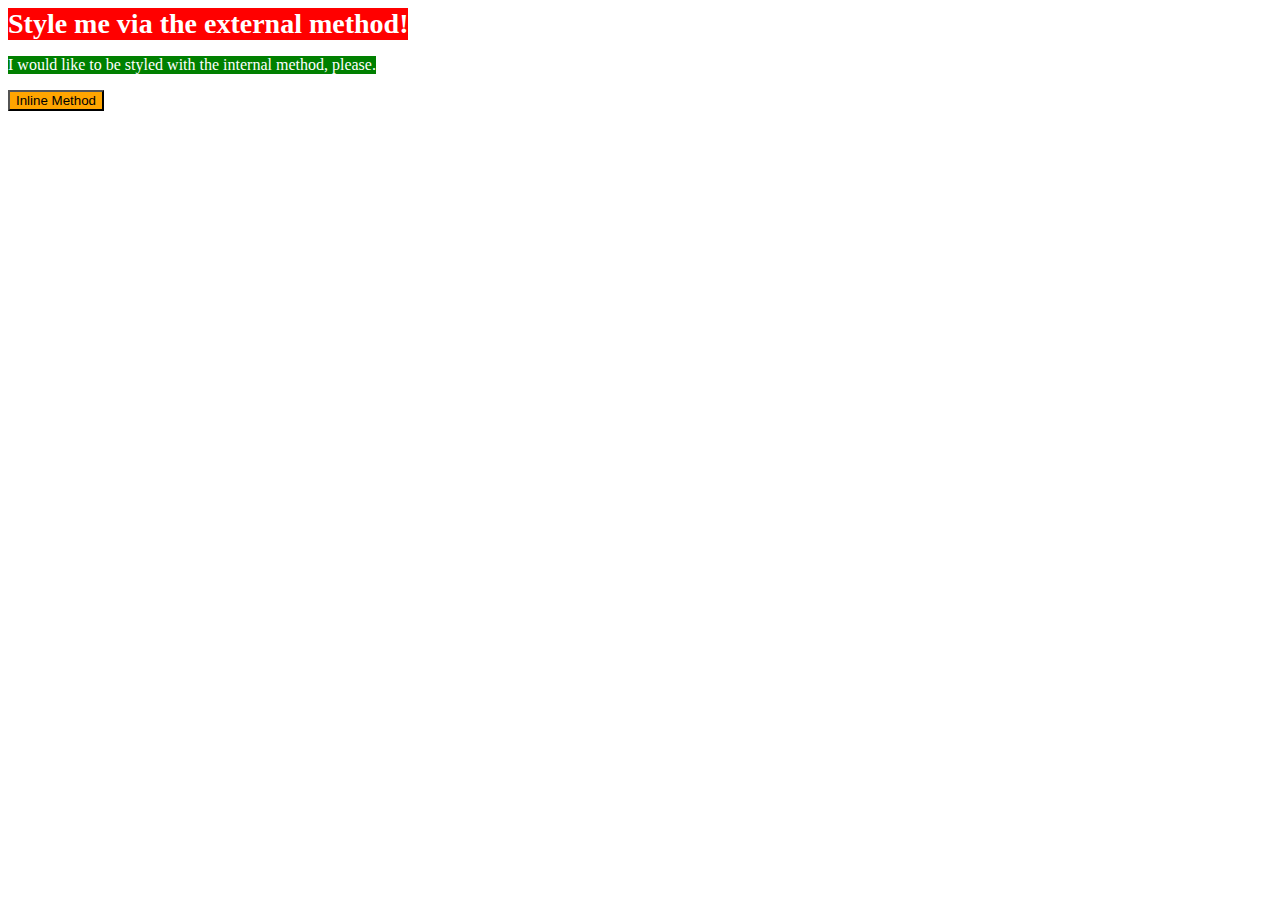
<file: foundations/01-css-methods/index.html>
<!DOCTYPE html>
<html lang="en">
  <head>
    <meta charset="UTF-8">
    <meta http-equiv="X-UA-Compatible" content="IE=edge">
    <meta name="viewport" content="width=device-width, initial-scale=1.0">
    <title>Methods for Adding CSS</title>
    <link rel="stylesheet" href="styles.css">
    <style>
      p {
        color: white;
        background-color: green;
        width: fit-content;
        font-size: 16px;
      }
    </style>
  </head>

  <body>
    <div>Style me via the external method!</div>
    <p>I would like to be styled with the internal method, please.</p>
    <button style="color:black;background-color: orange;">Inline Method</button>
  </body>

</html>
</file>
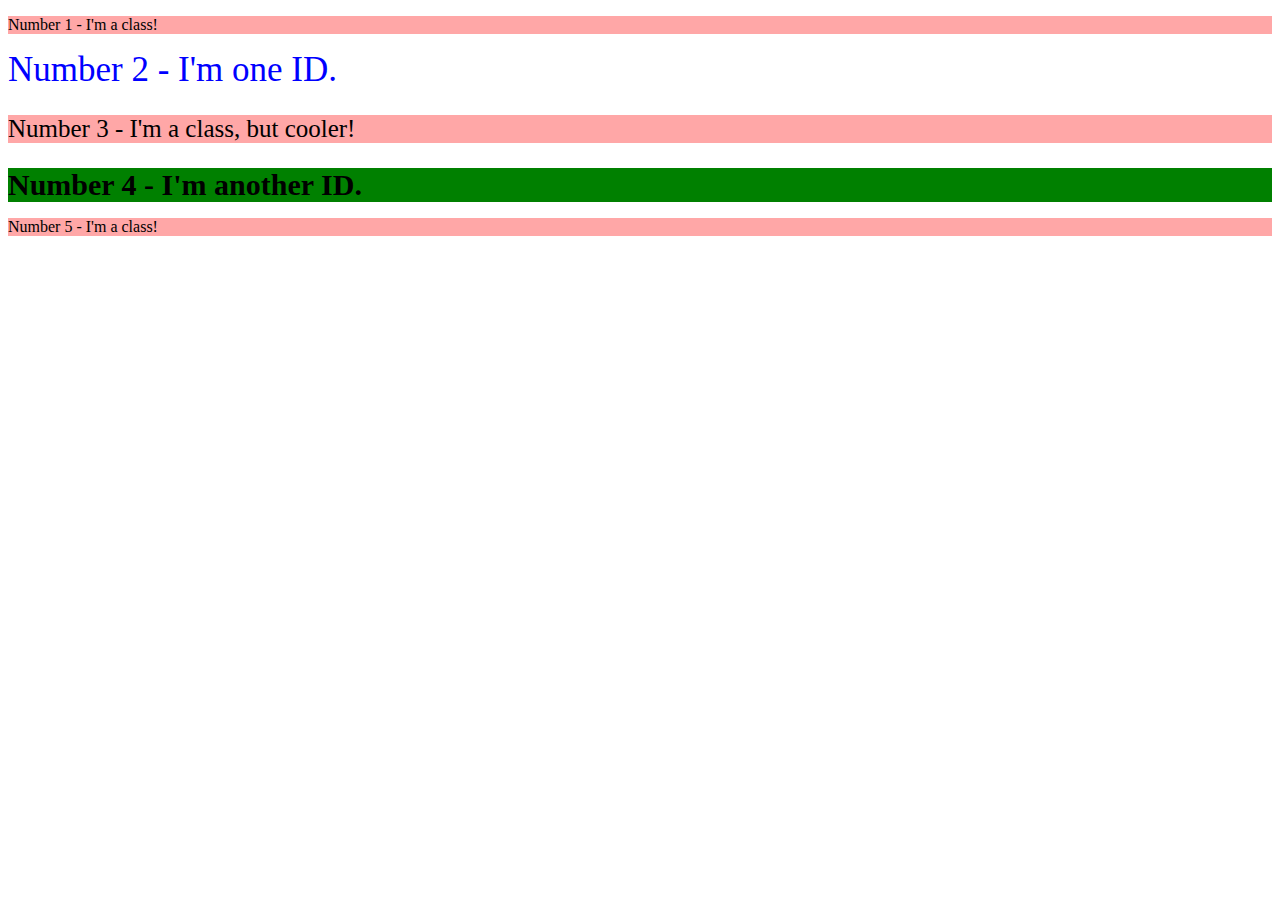
<file: foundations/02-class-id-selectors/index.html>
<!DOCTYPE html>
<html lang="en">
  <head>
    <meta charset="UTF-8">
    <meta http-equiv="X-UA-Compatible" content="IE=edge">
    <meta name="viewport" content="width=device-width, initial-scale=1.0">
    <title>Class and ID Selectors</title>
    <link rel="stylesheet" href="style.css">
  </head>
  <body>
    <p class="odd">Number 1 - I'm a class!</p>
    <div id="two">Number 2 - I'm one ID.</div>
    <p class="odd but-cooler">Number 3 - I'm a class, but cooler!</p>
    <div id="four">Number 4 - I'm another ID.</div>
    <p class="odd">Number 5 - I'm a class!</p>
  </body>
</html>
</file>
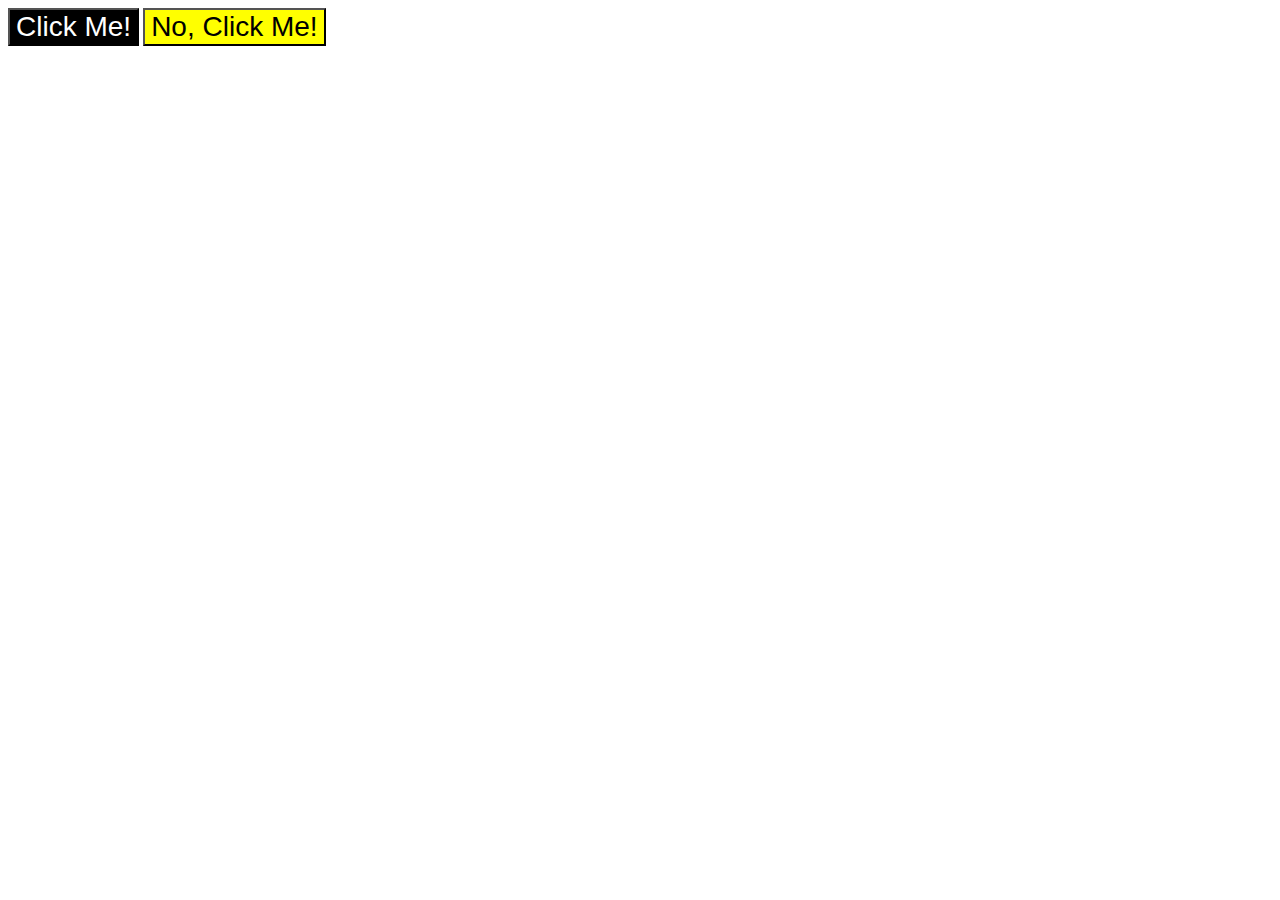
<file: foundations/03-grouping-selectors/index.html>
<!DOCTYPE html>
<html lang="en">
  <head>
    <meta charset="UTF-8">
    <meta http-equiv="X-UA-Compatible" content="IE=edge">
    <meta name="viewport" content="width=device-width, initial-scale=1.0">
    <title>Grouping Selectors</title>
    <link rel="stylesheet" href="style.css">
  </head>

  <body>
    <button class="button-one">Click Me!</button>
    <button class="button-two">No, Click Me!</button>
  </body>

</html>
</file>
<file: foundations/01-css-methods/styles.css>
/* styles.css */

div {
   background-color: red;
   color: white;
   font-weight: bold;
   font-size: 28px;
   width: fit-content;
}
</file>
<file: foundations/02-class-id-selectors/style.css>
/* styles.css */

.odd{
    background-color: rgba(255,167,167);
}

.but-cooler{
    font-size: 25px;
}

#two{
    color: blue;
    font-size: 35px;
}

#four{
    background-color: green;
    font-size: 30px;
    font-weight: bold;
}
</file>
<file: foundations/03-grouping-selectors/style.css>
/* styles.css */

.button-one{
    background-color: black;
    color: white;
}

.button-two{
    background-color: yellow;
}

.button-one,.button-two{
    font-size: 28px;
    font-family: Helvetica, "Times New Roman", sans-serif;
}
</file>
